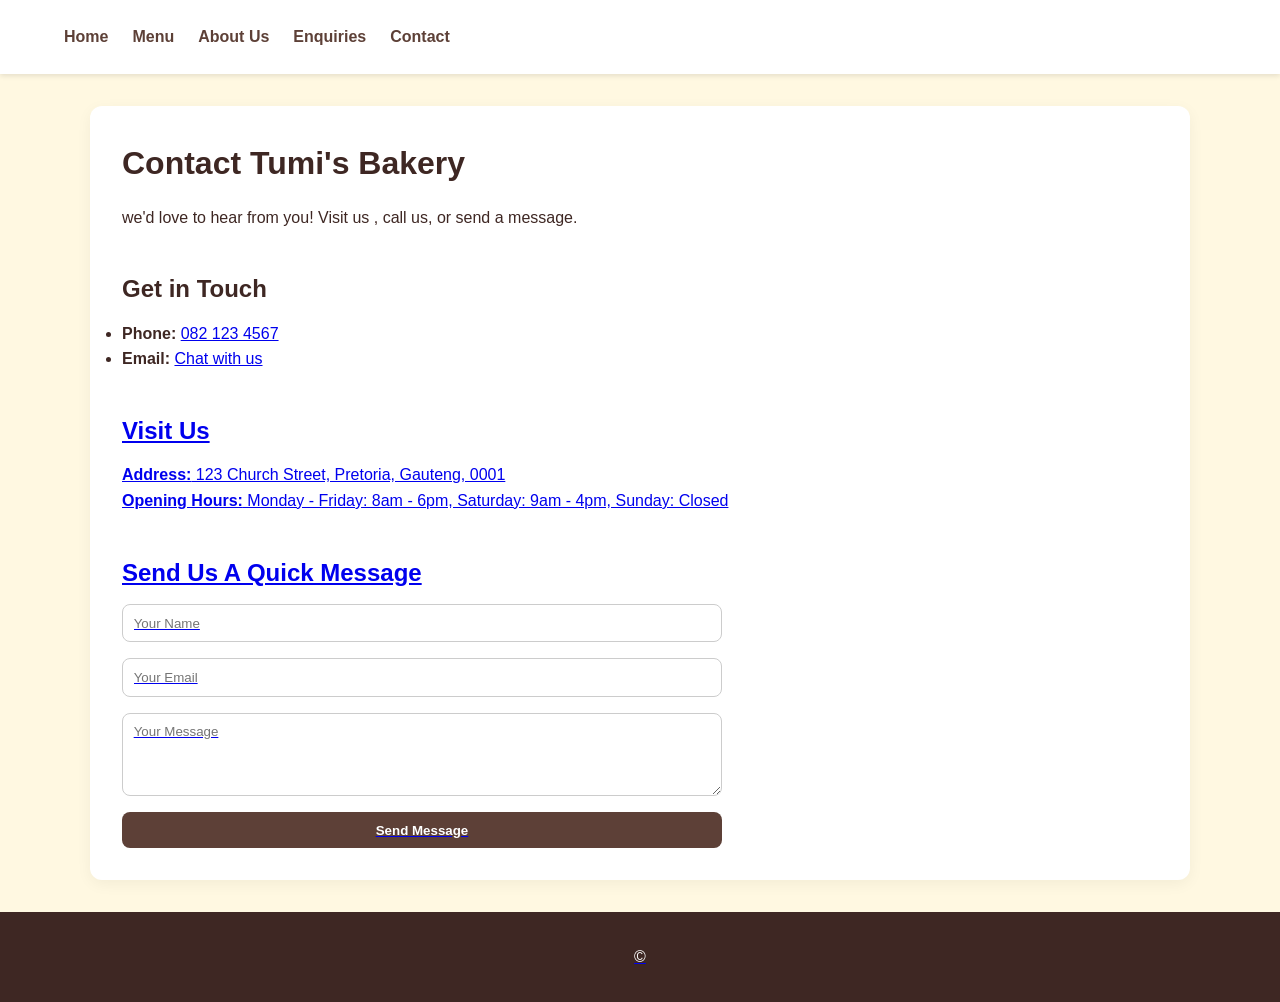
<file: Tumi'sbakery/contact.html>
<!DOCTYPE html>
<html lang="en">
<head>
    <meta charset="UTF-8">
    <meta name="viewport" content="width=device-width, initial-scale=1.0">
    <title>Tumi's Bakery | Contact Us</title>
    <link rel="stylesheet" href="css/style.css">
</head>
<body>
    <header>
    <nav>
        <ul>
            <li><a href="index.html">Home</a></li>
            <li><a href="services.html">Menu</a></li>
            <li><a href="about.html">About Us</a></li>
            <li><a href="enquiries.html">Enquiries</a></li>
            <li><a href="contact.html">Contact</a></li>
        </ul>
    </nav>
   </header>
   
   <main>
    <h2>Contact Tumi's Bakery</h2>
    <p>we'd love to hear from you! Visit us , call us,  or send a message.</p>

    <section>
        <h3>Get in Touch</h3>
        <ul>
            <li><b>Phone:</b> <a href="tel: +27 82 123 4567"> 082 123 4567</a></li>
            <li><b>Email:</b> <a href="mailto: tumisbakery@gmail.com>tumishobakery@gmail.com</a></li>
            <li><b>WhatsApp:</b> <button onclick="sendWhatsAppOrder()">Chat with us</button></li>
        </ul>
    </section>

    <section>
        <h3>Visit Us</h3>
        <p><b>Address:</b> 123 Church Street, Pretoria, Gauteng, 0001</p>
        <p><b>Opening Hours:</b> Monday - Friday: 8am - 6pm, Saturday: 9am - 4pm, Sunday: Closed</p>
    </section>
  
    <section>
        <h3>Send Us A Quick Message</h3>
   <form>
    <input type="text" id="name" placeholder="Your Name" required>
    <input type="email" id="email" placeholder="Your Email" required>
    <textarea id="message" placeholder="Your Message" rows="4" required></textarea>
    <button type="submit">Send Message</button>
  </form>
</section>
    
        
   </main>

   <footer>
    <p>&copy; <span id="year></span> Tumi's Bakery. All rights reserved.</p>
   </footer>

   <script src="js/script.js"></script>
</body>
</html>
</file>
<file: Tumi'sbakery/css/style.css>
* {
  margin: 0;
  padding: 0;
  box-sizing: border-box;
}
:root {
  --brown: #5D4037;
  --cream: #FFF8E1;
  --pink: #FF8A80;
  --dark: #3E2723;
}
body {
  font-family: 'Segoe UI', Arial, sans-serif;
  font-size: 16px;
  line-height: 1.6;
  color: var(--dark);
  background-color: var(--cream);
}

/* TYPOGRAPHY */
h1, h2, h3 {
  font-family: 'Poppins', sans-serif;
  font-weight: 700;
  margin-bottom: 0.5em;
}
h1 { font-size: 2.5rem; }
h2 { font-size: 2rem; }
h3 { font-size: 1.5rem; }

/* LAYOUT */
header {
  display: flex;
  justify-content: space-between;
  align-items: center;
  padding: 1.5rem 5%;
  background-color: white;
  box-shadow: 0 2px 5px rgba(0,0,0,0.1);
  position: sticky;
  top: 0;
  z-index: 100;
}
header nav ul {
  display: flex;
  list-style: none;
  gap: 1.5rem;
}
header nav ul li a {
  color: var(--brown);
  text-decoration: none;
  font-weight: 600;
  padding-bottom: 3px;
  border-bottom: 2px solid transparent;
  transition: 0.3s;
}
main {
  max-width: 1100px;
  margin: 2rem auto;
  padding: 2rem;
  background: white;
  border-radius: 12px;
  box-shadow: 0 4px 15px rgba(0,0,0,0.05);
}
section {
  margin-top: 2.5rem;
}

/* INTERACTIVE */
a:hover {
  color: var(--pink);
  border-bottom: 2px solid var(--pink);
}
a:focus {
  outline: 3px solid #FFCCBC;
}
button, .btn {
  background-color: var(--brown);
  color: white;
  padding: 0.8em 1.5em;
  border: none;
  border-radius: 8px;
  transition: all 0.3s ease;
  cursor: pointer;
  font-weight: 600;
}
button:hover {
  background-color: var(--dark);
  transform: translateY(-2px);
  box-shadow: 0 4px 10px rgba(0,0,0,0.2);
}
button:active {
  transform: scale(0.98);
}
img {
  max-width: 100%;
  height: auto;
  border-radius: 8px;
}
footer {
  text-align: center;
  padding: 2rem;
  margin-top: 2rem;
  background: var(--dark);
  color: white;
}

/* ===== PART 3 - NEW STYLES YOU WERE MISSING ===== */

/* Search and Filter */
#searchInput, #sortSelect {
  padding: 0.7em;
  border: 2px solid var(--brown);
  border-radius: 8px;
  margin: 0.5rem 0.5rem 1rem 0;
  width: 250px;
  max-width: 100%;
}

/* Dynamic Cards - For your JS content-container */
#content-container {
  display: grid;
  grid-template-columns: repeat(auto-fit, minmax(250px, 1fr));
  gap: 1.5rem;
  margin-top: 1rem;
}
.card {
  border: 1px solid #eee;
  padding: 1.5rem;
  border-radius: 12px;
  background: var(--cream);
  transition: 0.3s;
  box-shadow: 0 2px 8px rgba(0,0,0,0.05);
}
.card:hover {
  transform: translateY(-5px);
  box-shadow: 0 8px 20px rgba(0,0,0,0.1);
}

/* Gallery */
.gallery {
  display: grid;
  grid-template-columns: repeat(auto-fit, minmax(200px, 1fr));
  gap: 1rem;
}
.lightbox-thumb {
  cursor: pointer;
  transition: 0.3s;
}
.lightbox-thumb:hover {
  transform: scale(1.05);
}

/* Lightbox */
#lightbox { 
  display:none; 
  position:fixed; 
  top:0; left:0; 
  width:100%; height:100%; 
  background:rgba(0,0,0,0.85); 
  justify-content:center; 
  align-items:center; 
  z-index:1000;
  flex-direction: column;
}
#lightbox img { max-width:90%; max-height:85%; border-radius: 8px; }
#lightbox span {
  position: absolute;
  top: 20px;
  right: 40px;
  color: white;
  font-size: 40px;
  cursor: pointer;
}

/* Animations */
.fade-in { opacity:0; transform: translateY(20px); transition: 0.6s ease; }
.fade-in.show { opacity:1; transform: translateY(0); }

/* Accordion - Part 3 */
.accordion-header {
  width: 100%;
  text-align: left;
  margin-top: 0.5rem;
  background: var(--cream);
  color: var(--brown);
  border: 1px solid var(--brown);
}
.accordion-content { 
  display:none; 
  padding: 1rem;
  background: #fff;
  border: 1px solid #eee;
  border-top: none;
  border-radius: 0 0 8px 8px;
}
.accordion-content.active { display:block; }

/* Forms - For enquiries.html */
form {
  display: flex;
  flex-direction: column;
  gap: 1rem;
  max-width: 600px;
}
form input, form select, form textarea {
  padding: 0.8em;
  border: 1px solid #ccc;
  border-radius: 8px;
  font-family: inherit;
}
form input:focus, form select:focus, form textarea:focus {
  border-color: var(--brown);
  outline: 2px solid #FFCCBC;
}
#enquiryResponse {
  margin-top: 1rem;
  padding: 1rem;
  background: #e8f5e9;
  border-radius: 8px;
  font-weight: 600;
}

/* Map */
#map {
  border-radius: 12px;
  border: 2px solid var(--brown);
}

/* RESPONSIVE */
@media screen and (max-width: 1024px) {
  main { width: 90%; }
  h1 { font-size: 2rem; }
  header { flex-direction: column; gap: 1rem; }
}

@media screen and (max-width: 768px) {
  body { font-size: 14px; }
  header nav ul {
    flex-direction: column;
    align-items: center;
    gap: 0.8rem;
  }
  main {
    padding: 1rem;
    margin: 1rem;
    width: auto;
  }
  #content-container {
    grid-template-columns: 1fr;
  }
}
</file>
